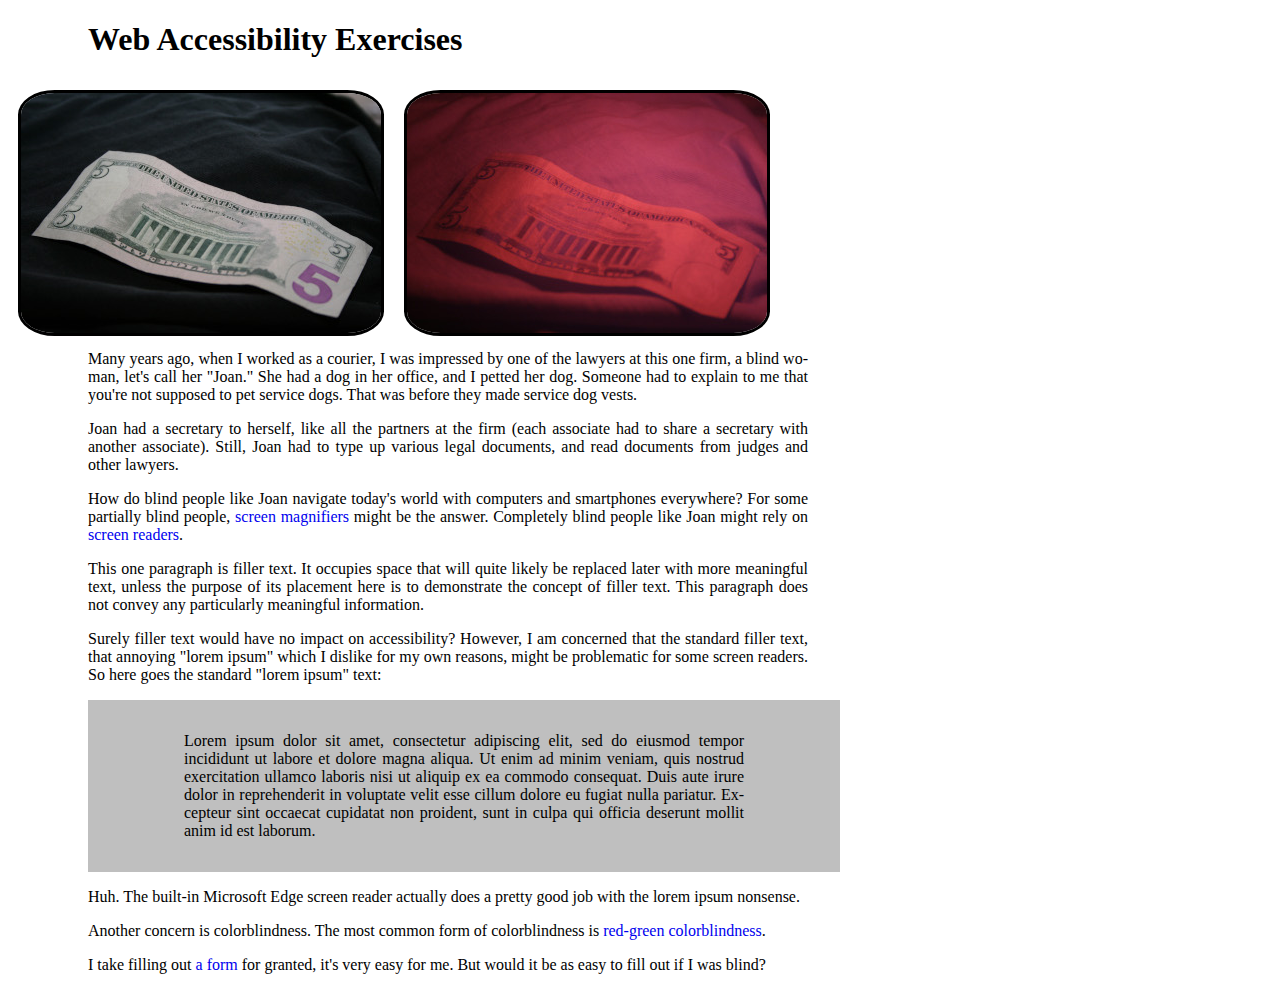
<file: index.html>
<!DOCTYPE html>
<html lang="en">
    <head>
        <meta charset="utf-8" />
        <title>Web Accessibility Exercises</title>
        <meta http-equiv="x-ua-compatible" content="ie=edge" />
        <meta name="viewport" content="width=device-width, initial-scale=1" />
        <meta name="description" content="Index page for repository about concerns regarding accessibility on the Web" />
        <meta name="author" content="Alonso del Arte" />
        <link rel="stylesheet" type="text/css" href="css/main.css" />
    </head>
    <body>
        <h1>Web Accessibility Exercises</h1>
        <div class="stackedImage1"><img src="images/FiveDollarBill.jpg" alt="A $5 bill under normal light" /></div>
        <div class="stackedImage2"><img src="images/FiveDollarBillInfrared.jpg" alt="A $5 bill under infrared light" /></div>
        <p>Many years ago, when I worked as a courier, I was impressed by one of the lawyers at this one firm, a blind wo&shy;man, let's call her "Joan." She had a dog in her office, and I petted her dog. Someone had to explain to me that you're not supposed to pet service dogs. That was before they made service dog vests.</p>
        <p>Joan had a secretary to herself, like all the part&shy;ners at the firm (each associate had to share a sec&shy;re&shy;tary with another associate). Still, Joan had to type up var&shy;i&shy;ous legal documents, and read doc&shy;u&shy;ments from judges and other lawyers.</p>
        <p>How do blind people like Joan navigate today's world with computers and smartphones every&shy;where? For some partially blind people, <a href="pages/screenMags.html">screen magnifiers</a> might be the answer. Com&shy;plete&shy;ly blind people like Joan might rely on <a href="pages/screenReaders.html">screen readers</a>.</p>
        <p>This one paragraph is filler text. It occupies space that will quite likely be replaced later with more meaningful text, unless the purpose of its placement here is to demonstrate the concept of filler text. This paragraph does not convey any particularly meaningful information.</p>
        <p>Surely filler text would have no impact on ac&shy;ces&shy;si&shy;bil&shy;i&shy;ty? However, I am concerned that the standard filler text, that annoying "lorem ipsum" which I dislike for my own reasons, might be problematic for some screen readers. So here goes the standard "lorem ipsum" text:</p>
        <blockquote><p>Lorem ipsum dolor sit amet, con&shy;sec&shy;te&shy;tur adipiscing elit, sed do eiusmod tempor incididunt ut labore et dolore magna ali&shy;qua. Ut enim ad minim ve&shy;niam, quis nostrud exer&shy;ci&shy;ta&shy;tion ullamco laboris nisi ut ali&shy;quip ex ea commodo con&shy;se&shy;quat. Duis aute irure do&shy;lor in re&shy;pre&shy;hen&shy;derit in vo&shy;lup&shy;ta&shy;te velit esse cillum do&shy;lo&shy;re eu fugiat nul&shy;la pa&shy;ria&shy;tur. Ex&shy;cep&shy;teur sint oc&shy;cae&shy;cat cu&shy;pi&shy;da&shy;tat non pro&shy;i&shy;dent, sunt in cul&shy;pa qui of&shy;fi&shy;cia de&shy;se&shy;runt mol&shy;lit anim id est la&shy;bo&shy;rum.</p></blockquote>
        <p>Huh. The built-in Microsoft Edge screen reader actually does a pretty good job with the lorem ipsum nonsense.</p>
        <p>Another concern is colorblindness. The most common form of colorblindness is <a href="pages/redGreenColorBlindness.html">red-green colorblindness</a>.</p>
        <p>I take filling out <a href="pages/form.html">a form</a> for granted, it's very easy for me. But would it be as easy to fill out if I was blind?</p>
    </body>
</html>
</file>
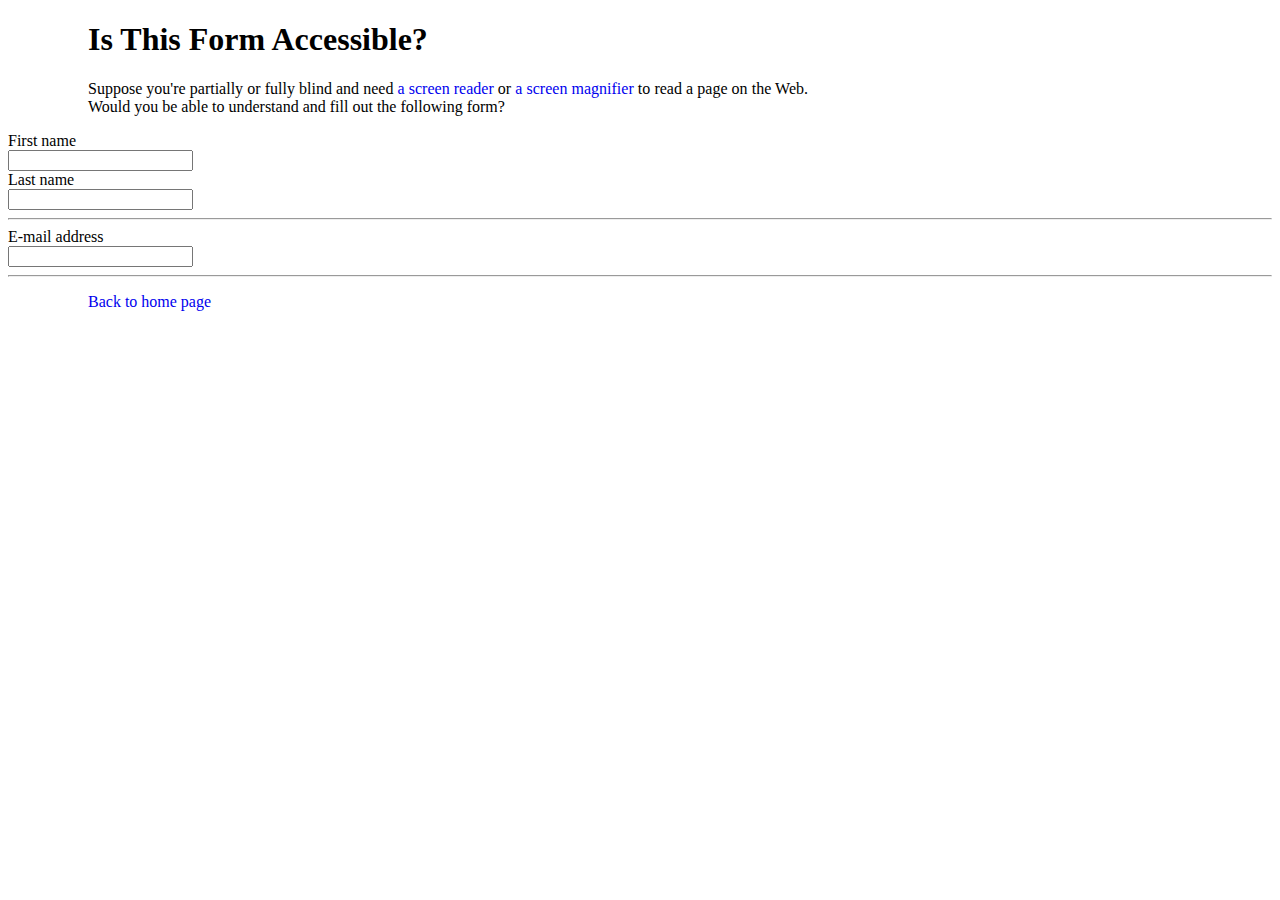
<file: pages/form.html>
<!DOCTYPE html>
<html lang="en">
    <head>
        <meta charset="utf-8" />
        <title>Is This Form Accessible?</title>
        <meta http-equiv="x-ua-compatible" content="ie=edge" />
        <meta name="viewport" content="width=device-width, initial-scale=1" />
        <meta name="description" content="Exploring requirements for making a form on an HTML page accessible" />
        <meta name="author" content="Alonso del Arte" />
        <link rel="stylesheet" type="text/css" href="../css/main.css" />
    </head>
    <body>
        <h1>Is This Form Accessible?</h1>
        <p>Suppose you're partially or fully blind and need <a href="screenReaders.html">a screen reader</a> or <a href="screenMags.html">a screen magnifier</a> to read a page on the Web. Would you be able to understand and fill out the following form?</p>
        <form>
            <label for="first">First name</label><br />
            <input type="text" id="first" name="first" /><br />
            <label for="last">Last name</label><br />
            <input type="text" id="last" name="last" /><br />
            <hr />
            <label for="email">E-mail address</label><br />
            <input type="email" id="email" name="email" />
        </form>
        <hr />
        <p><a href="../index.html">Back to home page</a></p>
    </body>
</html>
</file>
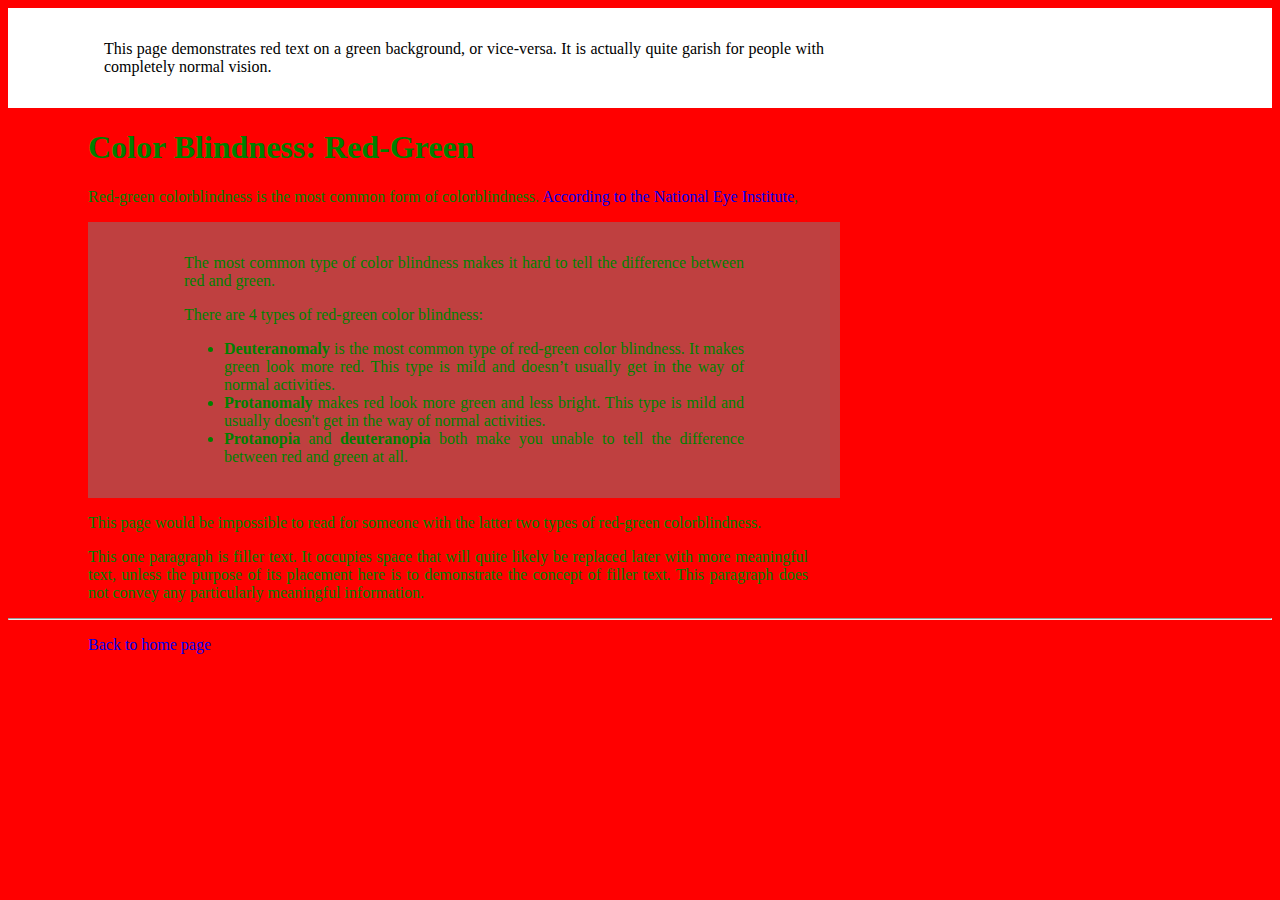
<file: pages/redGreenColorBlindness.html>
<!DOCTYPE html>
<html lang="en">
    <head>
        <meta charset="utf-8" />
        <title>Color Blindness: Red-Green</title>
        <meta http-equiv="x-ua-compatible" content="ie=edge" />
        <meta name="viewport" content="width=device-width, initial-scale=1" />
        <meta name="description" content="DESCRIPTION GOES HERE" />
        <meta name="author" content="Alonso del Arte" />
        <link rel="stylesheet" type="text/css" href="../css/main.css" />
        <link rel="stylesheet" type="text/css" href="../css/badForRedGreenColorBlind.css" />
    </head>
    <body>
        <div class="explanation"><p>This page demonstrates red text on a green background, or vice-versa. It is actually quite garish for people with completely normal vision.</p></div>
        <h1>Color Blindness: Red-Green</h1>
        <p>Red-green colorblindness is the most common form of colorblindness. <a href="https://www.nei.nih.gov/learn-about-eye-health/eye-conditions-and-diseases/color-blindness/types-color-blindness" target="_blank">According to the National Eye Institute</a>,</p>
        <blockquote>
            <p>The most common type of color blindness makes it hard to tell the difference between red and green.</p>
            <p>There are 4 types of red-green color blindness:</p>
            <ul>
                <li><strong>Deuteranomaly</strong> is the most common type of red-green color blindness. It makes green look more red. This type is mild and doesn’t usually get in the way of normal activities.</li>
                <li><strong>Protanomaly</strong> makes red look more green and less bright. This type is mild and usually doesn't get in the way of normal activities.</li>
                <li><strong>Protanopia</strong> and <strong>deuteranopia</strong> both make you unable to tell the difference between red and green at all. </li>
            </ul>
        </blockquote>
        <p>This page would be impossible to read for someone with the latter two types of red-green colorblindness.</p>
        <p>This one paragraph is filler text. It occupies space that will quite likely be replaced later with more meaningful text, unless the purpose of its placement here is to demonstrate the concept of filler text. This paragraph does not convey any particularly meaningful information.</p>
        <hr />
        <p><a href="../index.html">Back to home page</a></p>
    </body>
</html>
</file>
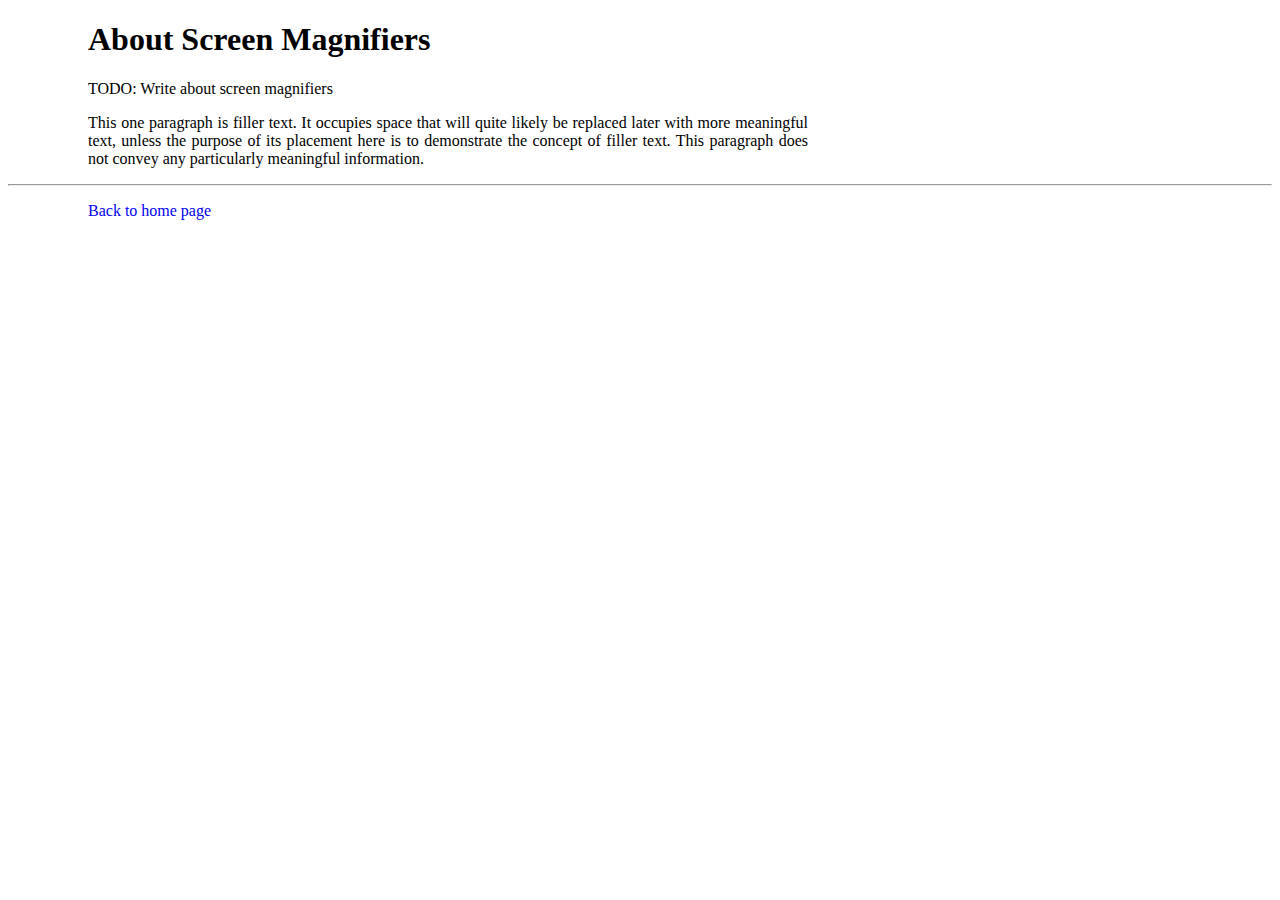
<file: pages/screenMags.html>
<!DOCTYPE html>
<html lang="en">
    <head>
        <meta charset="utf-8" />
        <title>About Screen Magnifiers</title>
        <meta http-equiv="x-ua-compatible" content="ie=edge" />
        <meta name="viewport" content="width=device-width, initial-scale=1" />
        <meta name="description" content="DESCRIPTION GOES HERE" />
        <meta name="author" content="Alonso del Arte" />
        <link rel="stylesheet" type="text/css" href="../css/main.css" />
    </head>
    <body>
        <h1>About Screen Magnifiers</h1>
        <p>TODO: Write about screen magnifiers</p>
        <p>This one paragraph is filler text. It occupies space that will quite likely be replaced later with more meaningful text, unless the purpose of its placement here is to demonstrate the concept of filler text. This paragraph does not convey any particularly meaningful information.</p>
        <hr />
        <p><a href="../index.html">Back to home page</a></p>
    </body>
</html>
</file>
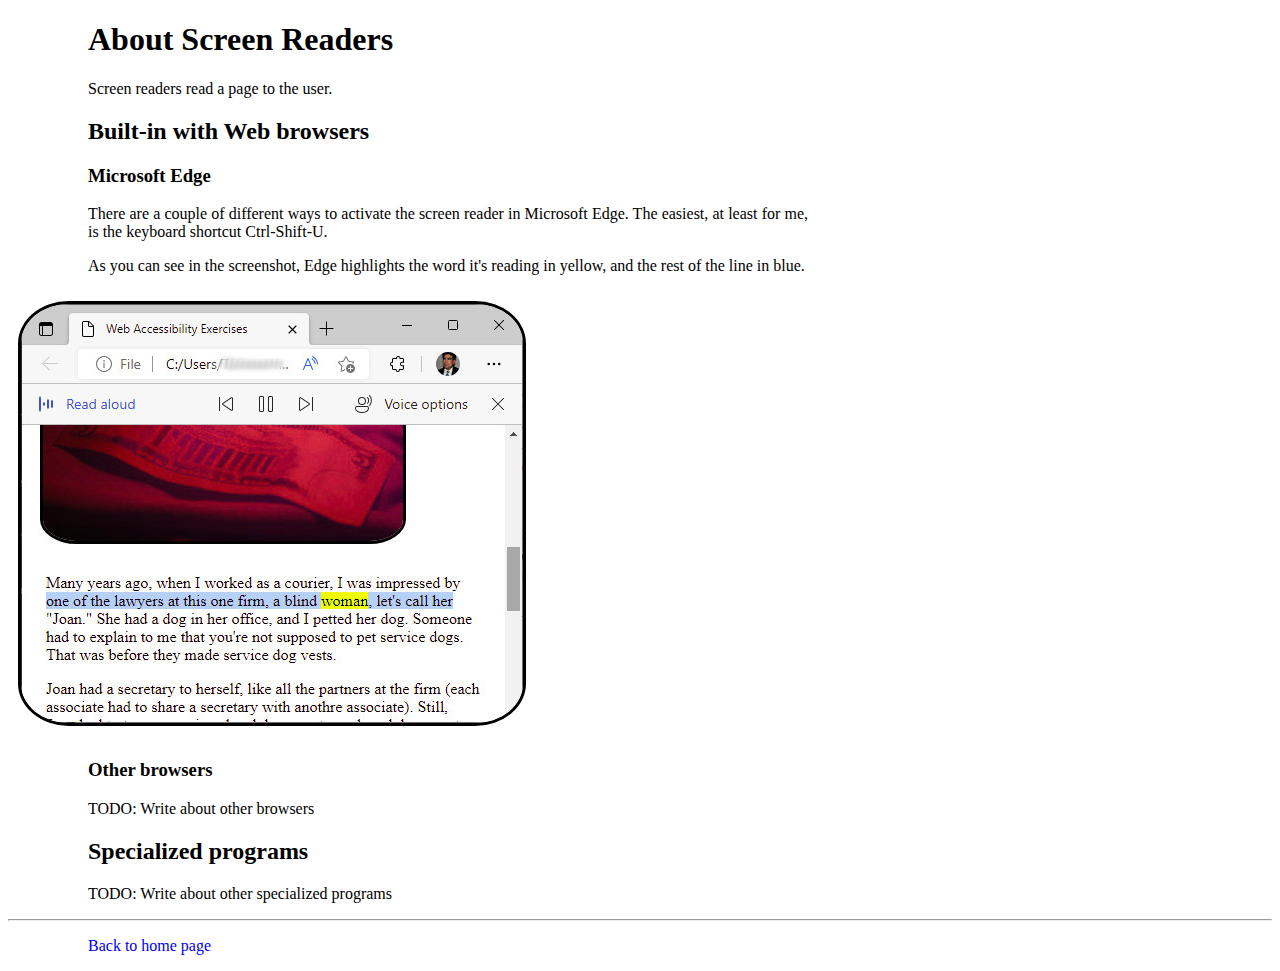
<file: pages/screenReaders.html>
<!DOCTYPE html>
<html lang="en">
    <head>
        <meta charset="utf-8" />
        <title>About Screen Readers</title>
        <meta http-equiv="x-ua-compatible" content="ie=edge" />
        <meta name="viewport" content="width=device-width, initial-scale=1" />
        <meta name="description" content="A quick overview of screen readers" />
        <meta name="author" content="Alonso del Arte" />
        <link rel="stylesheet" type="text/css" href="../css/main.css" />
    </head>
    <body>
        <h1>About Screen Readers</h1>
        <p>Screen readers read a page to the user.</p>
        <h2>Built-in with Web browsers</h2>
        <h3>Microsoft Edge</h3>
        <p>There are a couple of different ways to activate the screen reader in Microsoft Edge. The easiest, at least for me, is the keyboard shortcut Ctrl-Shift-U.</p>
        <p>As you can see in the screenshot, Edge highlights the word it's reading in yellow, and the rest of the line in blue.</p>
        <img src="../images/MSEdgeReadingAloudScreenshot.jpg" alt="Screenshot of Microsoft Edge reading a Web page aloud" />
        <h3>Other browsers</h3>
        <p>TODO: Write about other browsers</p>
        <h2>Specialized programs</h2>
        <p>TODO: Write about other specialized programs</p>
        <hr />
        <p><a href="../index.html">Back to home page</a></p>
    </body>
</html>
</file>
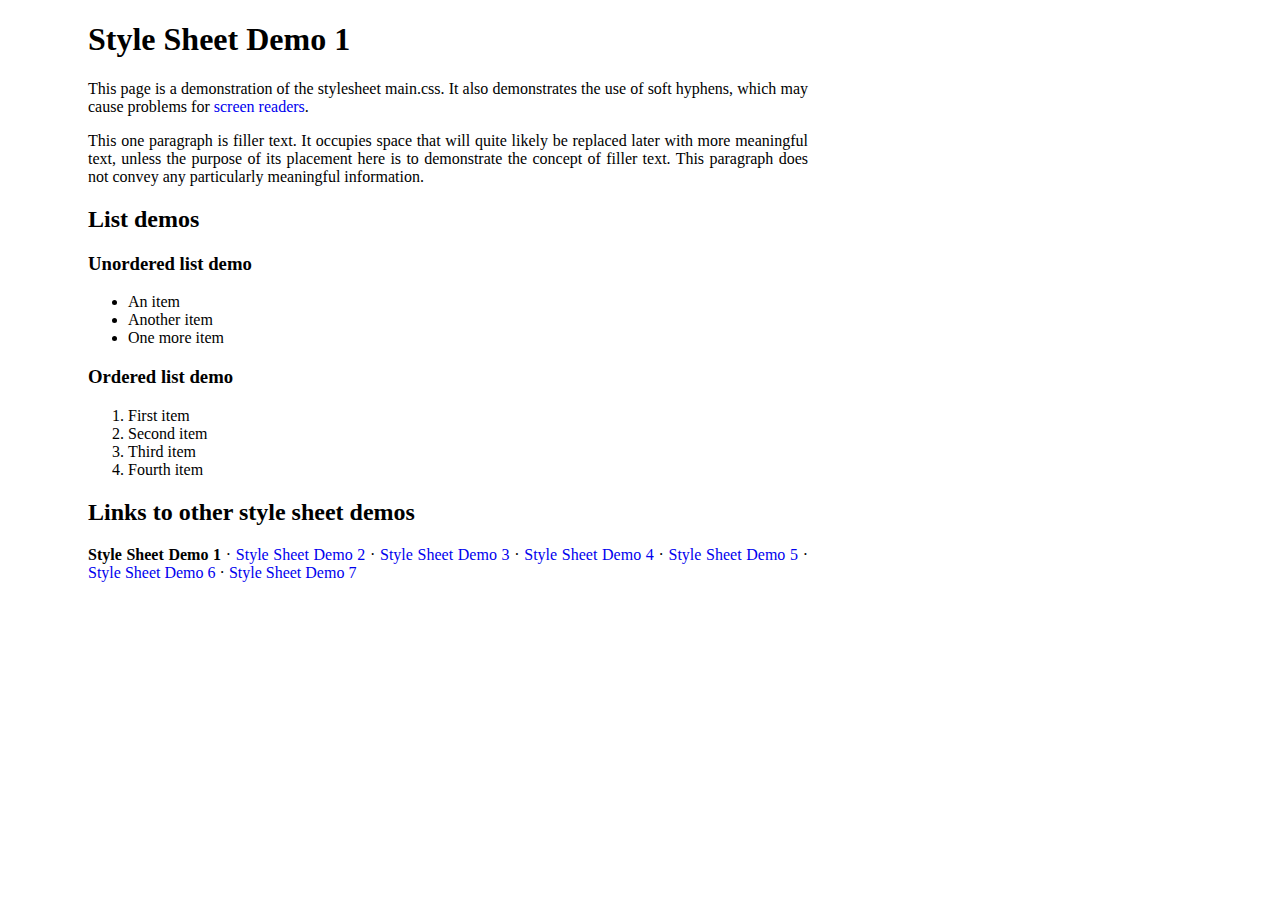
<file: pages/stylesheetdemo1.html>
<!DOCTYPE html>
<html lang="en">
    <head>
        <meta charset="utf-8" />
        <title>Style Sheet Demo 1</title>
        <meta http-equiv="x-ua-compatible" content="ie=edge" />
        <meta name="viewport" content="width=device-width, initial-scale=1" />
        <meta name="description" content="Demonstration of main.css" />
        <meta name="author" content="Alonso del Arte" />
        <link rel="stylesheet" type="text/css" href="../css/general.css" />
        <link rel="stylesheet" type="text/css" href="../css/main.css" />
    </head>
    <body>
        <h1>Style Sheet Demo 1</h1>
	<p>This page is a demonstration of the stylesheet main.css. It also 
        dem&shy;on&shy;strates the use of soft hy&shy;phens, which may cause 
        prob&shy;lems for <a href="screenReaders.html">screen 
        read&shy;ers</a>.</p>
        <p>This one paragraph is filler text. It occupies space that will quite 
        likely be replaced later with more mean&shy;ing&shy;ful text, 
        un&shy;less the purpose of its place&shy;ment here is to 
        dem&shy;on&shy;strate the concept of fil&shy;ler text. This paragraph 
        does not convey any par&shy;tic&shy;u&shy;lar&shy;ly 
        mean&shy;ing&shy;ful in&shy;for&shy;ma&shy;tion.</p>
        <h2>List demos</h2>
        <h3>Unordered list demo</h3>
        <ul>
                <li>An item</li>
                <li>Another item</li>
                <li>One more item</li>
        </ul>
        <h3>Ordered list demo</h3>
        <ol>
                <li>First item</li>
                <li>Second item</li>
                <li>Third item</li>
                <li>Fourth item</li>
        </ol>
        <h2>Links to other style sheet demos</h2>
        <p><b>Style Sheet Demo 1</b> &middot; <a 
        href="stylesheetdemo2.html">Style Sheet Demo 2</a> &middot; <a 
        href="stylesheetdemo3.html">Style Sheet De&shy;mo 3</a> &middot; <a 
        href="stylesheetdemo4.html">Style Sheet Demo 4</a> &middot; <a 
        href="stylesheetdemo5.html">Style Sheet De&shy;mo 5</a> &middot; <a 
        href="stylesheetdemo6.html">Style Sheet Demo 6</a> &middot; <a 
        href="stylesheetdemo7.html">Style Sheet De&shy;mo 7</a></p>
    </body>
</html>
</file>
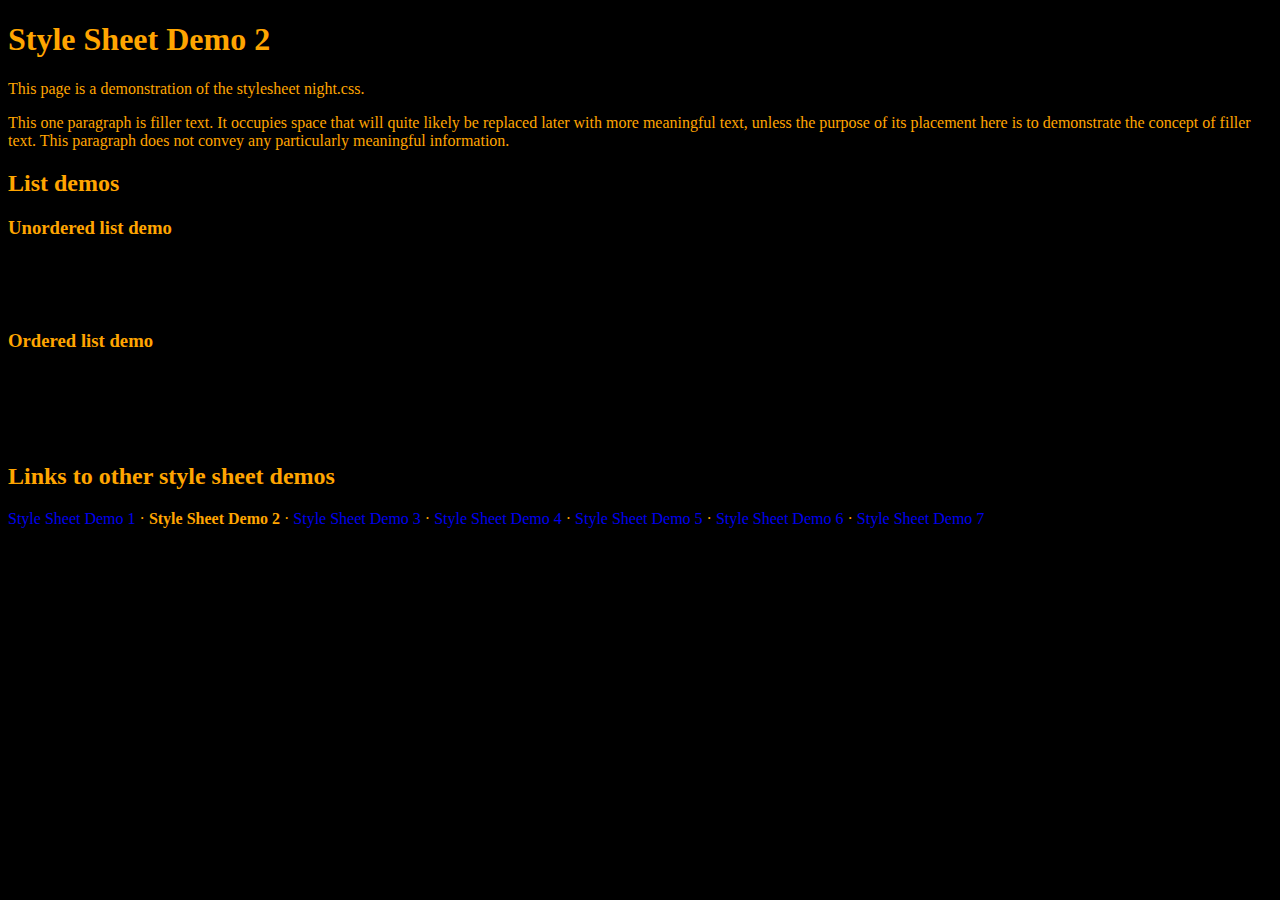
<file: pages/stylesheetdemo2.html>
<!DOCTYPE html>
<html lang="en">
    <head>
        <meta charset="utf-8" />
        <title>Style Sheet Demo 2</title>
        <meta http-equiv="x-ua-compatible" content="ie=edge" />
        <meta name="viewport" content="width=device-width, initial-scale=1" />
        <meta name="description" content="Demonstration of night.css" />
        <meta name="author" content="Alonso del Arte" />
        <link rel="stylesheet" type="text/css" href="../css/general.css" />
        <link rel="stylesheet" type="text/css" href="../css/night.css" />
    </head>
    <body>
        <h1>Style Sheet Demo 2</h1>
	<p>This page is a demonstration of the stylesheet night.css.</p>
        <p>This one paragraph is filler text. It occupies space that will quite 
        likely be replaced later with more meaningful text, unless the purpose 
        of its placement here is to demonstrate the concept of filler text. This 
        paragraph does not convey any particularly meaningful information.</p>
        <h2>List demos</h2>
        <h3>Unordered list demo</h3>
        <ul>
                <li>An item</li>
                <li>Another item</li>
                <li>One more item</li>
        </ul>
        <h3>Ordered list demo</h3>
        <ol>
                <li>First item</li>
                <li>Second item</li>
                <li>Third item</li>
                <li>Fourth item</li>
        </ol>
        <h2>Links to other style sheet demos</h2>
        <p><a href="stylesheetdemo1.html">Style Sheet Demo 1</a> &middot; 
        <b>Style Sheet Demo 2</b> &middot; <a href="stylesheetdemo3.html">Style 
        Sheet Demo 3</a> &middot; <a href="stylesheetdemo4.html">Style Sheet 
        Demo 4</a> &middot; <a href="stylesheetdemo5.html">Style Sheet Demo 
        5</a> &middot; <a href="stylesheetdemo6.html">Style Sheet Demo 6</a> 
        &middot; <a href="stylesheetdemo7.html">Style Sheet Demo 7</a></p>
    </body>
</html>
</file>
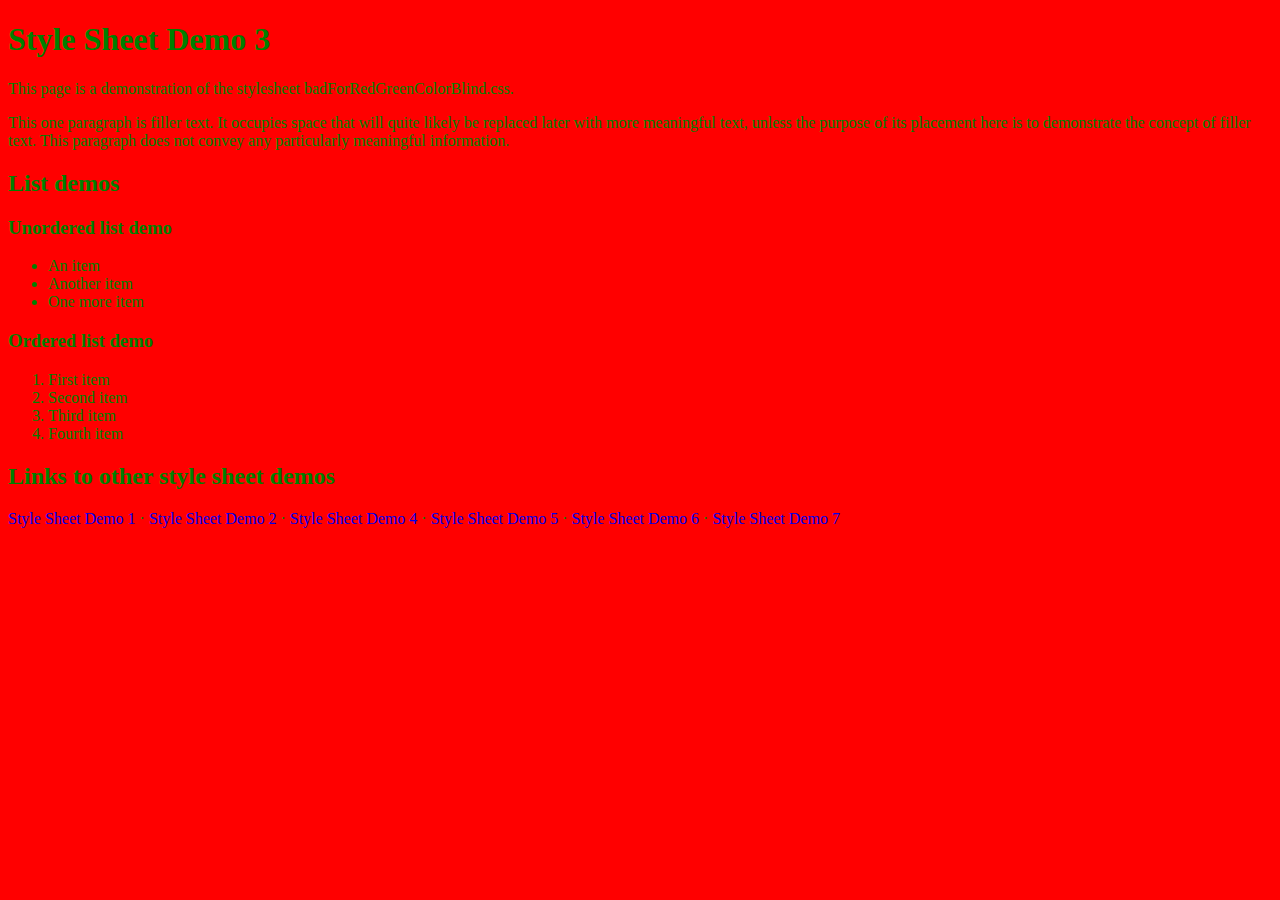
<file: pages/stylesheetdemo3.html>
<!DOCTYPE html>
<html lang="en">
    <head>
        <meta charset="utf-8" />
        <title>Style Sheet Demo 3</title>
        <meta http-equiv="x-ua-compatible" content="ie=edge" />
        <meta name="viewport" content="width=device-width, initial-scale=1" />
        <meta name="description" 
                content="Demonstration of badForRedGreenColorBlind.css" />
        <meta name="author" content="Alonso del Arte" />
        <link rel="stylesheet" type="text/css" href="../css/general.css" />
        <link rel="stylesheet" type="text/css" 
                href="../css/badForRedGreenColorBlind.css" />
    </head>
    <body>
        <h1>Style Sheet Demo 3</h1>
	<p>This page is a demonstration of the stylesheet 
        badForRedGreenColorBlind.css.</p>
        <p>This one paragraph is filler text. It occupies space that will quite 
        likely be replaced later with more meaningful text, unless the purpose 
        of its placement here is to demonstrate the concept of filler text. This 
        paragraph does not convey any particularly meaningful information.</p>
        <h2>List demos</h2>
        <h3>Unordered list demo</h3>
        <ul>
                <li>An item</li>
                <li>Another item</li>
                <li>One more item</li>
        </ul>
        <h3>Ordered list demo</h3>
        <ol>
                <li>First item</li>
                <li>Second item</li>
                <li>Third item</li>
                <li>Fourth item</li>
        </ol>
        <h2>Links to other style sheet demos</h2>
        <p><a href="stylesheetdemo1.html">Style Sheet Demo 1</a> &middot; <a 
        href="stylesheetdemo2.html">Style Sheet Demo 2</a> &middot; <a 
        href="stylesheetdemo4.html">Style Sheet Demo 4</a> &middot; <a 
        href="stylesheetdemo5.html">Style Sheet Demo 5</a> &middot; <a 
        href="stylesheetdemo6.html">Style Sheet Demo 6</a> &middot; <a 
        href="stylesheetdemo7.html">Style Sheet Demo 7</a></p>
    </body>
</html>
</file>
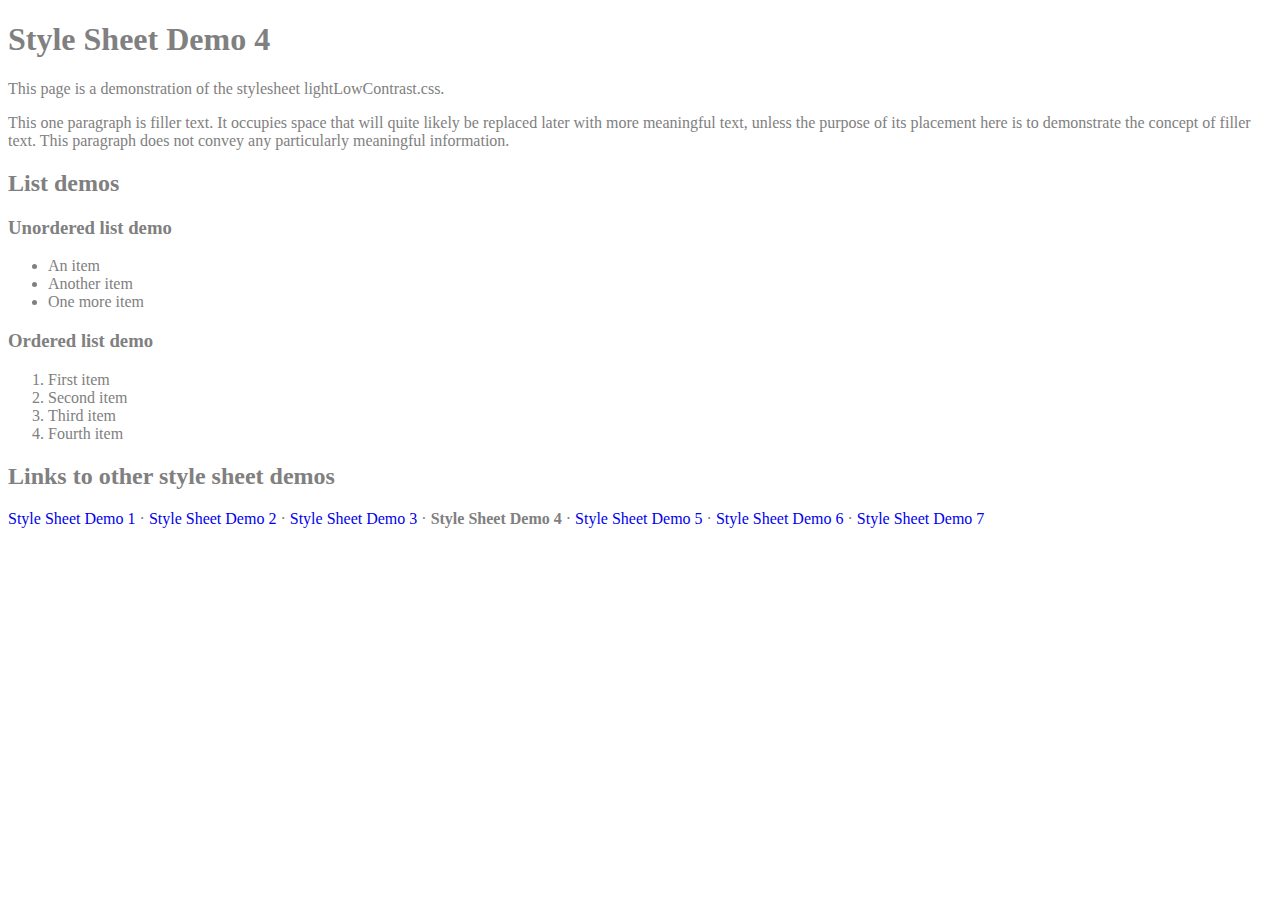
<file: pages/stylesheetdemo4.html>
<!DOCTYPE html>
<html lang="en">
    <head>
        <meta charset="utf-8" />
        <title>Style Sheet Demo 4</title>
        <meta http-equiv="x-ua-compatible" content="ie=edge" />
        <meta name="viewport" content="width=device-width, initial-scale=1" />
        <meta name="description" content="Demonstration of lightLowContrast.css" />
        <meta name="author" content="Alonso del Arte" />
        <link rel="stylesheet" type="text/css" href="../css/general.css" />
        <link rel="stylesheet" type="text/css" href="../css/lightLowContrast.css" />
    </head>
    <body>
        <h1>Style Sheet Demo 4</h1>
	<p>This page is a demonstration of the stylesheet lightLowContrast.css.</p>
        <p>This one paragraph is filler text. It occupies space that will quite 
        likely be replaced later with more meaningful text, unless the purpose 
        of its placement here is to demonstrate the concept of filler text. This 
        paragraph does not convey any particularly meaningful information.</p>
        <h2>List demos</h2>
        <h3>Unordered list demo</h3>
        <ul>
                <li>An item</li>
                <li>Another item</li>
                <li>One more item</li>
        </ul>
        <h3>Ordered list demo</h3>
        <ol>
                <li>First item</li>
                <li>Second item</li>
                <li>Third item</li>
                <li>Fourth item</li>
        </ol>
        <h2>Links to other style sheet demos</h2>
        <p><a href="stylesheetdemo1.html">Style Sheet Demo 1</a> &middot; <a 
        href="stylesheetdemo2.html">Style Sheet Demo 2</a> &middot; <a 
        href="stylesheetdemo3.html">Style Sheet Demo 3</a> &middot; <b>Style 
        Sheet Demo 4</b> &middot; <a href="stylesheetdemo5.html">Style Sheet 
        Demo 5</a> &middot; <a href="stylesheetdemo6.html">Style Sheet Demo 
        6</a> &middot; <a href="stylesheetdemo7.html">Style Sheet Demo 7</a></p>
    </body>
</html>
</file>
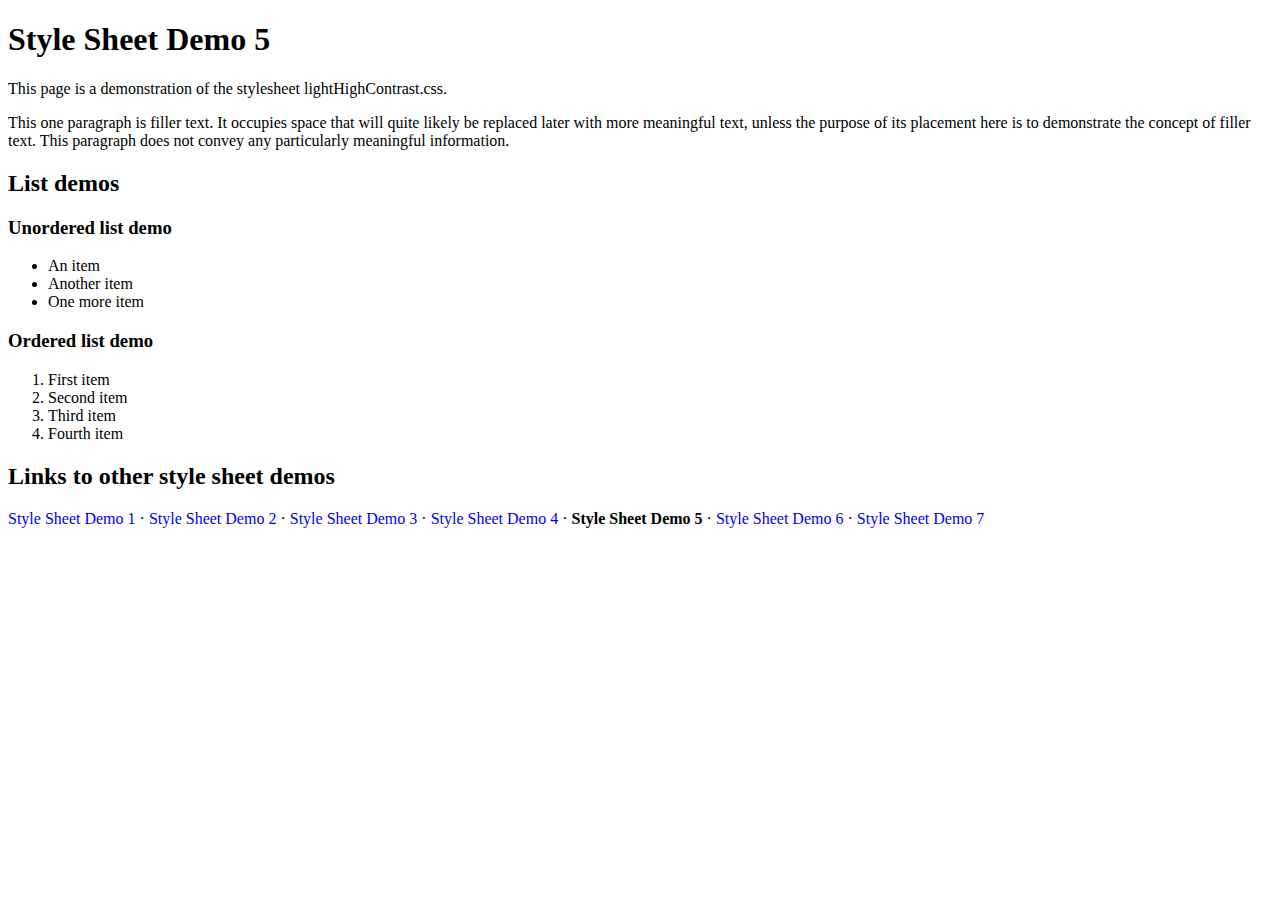
<file: pages/stylesheetdemo5.html>
<!DOCTYPE html>
<html lang="en">
    <head>
        <meta charset="utf-8" />
        <title>Style Sheet Demo 5</title>
        <meta http-equiv="x-ua-compatible" content="ie=edge" />
        <meta name="viewport" content="width=device-width, initial-scale=1" />
        <link rel="stylesheet" type="text/css" href="../css/general.css" />
        <meta name="description" 
                content="Demonstration of lightHighContrast.css" />
        <meta name="author" content="Alonso del Arte" />
        <link rel="stylesheet" type="text/css" 
                href="../css/lightHighContrast.css" />
    </head>
    <body>
        <h1>Style Sheet Demo 5</h1>
	<p>This page is a demonstration of the stylesheet lightHighContrast.css.</p>
        <p>This one paragraph is filler text. It occupies space that will quite 
        likely be replaced later with more meaningful text, unless the purpose 
        of its placement here is to demonstrate the concept of filler text. This 
        paragraph does not convey any particularly meaningful information.</p>
        <h2>List demos</h2>
        <h3>Unordered list demo</h3>
        <ul>
                <li>An item</li>
                <li>Another item</li>
                <li>One more item</li>
        </ul>
        <h3>Ordered list demo</h3>
        <ol>
                <li>First item</li>
                <li>Second item</li>
                <li>Third item</li>
                <li>Fourth item</li>
        </ol>
        <h2>Links to other style sheet demos</h2>
        <p><a href="stylesheetdemo1.html">Style Sheet Demo 1</a> &middot; <a 
        href="stylesheetdemo2.html">Style Sheet Demo 2</a> &middot; <a 
        href="stylesheetdemo3.html">Style Sheet Demo 3</a> &middot; <a 
        href="stylesheetdemo4.html">Style Sheet Demo 4</a> &middot; <b>Style 
        Sheet Demo 5</b> &middot; <a href="stylesheetdemo6.html">Style Sheet 
        Demo 6</a> &middot; <a href="stylesheetdemo7.html">Style Sheet Demo 
        7</a></p>
    </body>
</html>
</file>
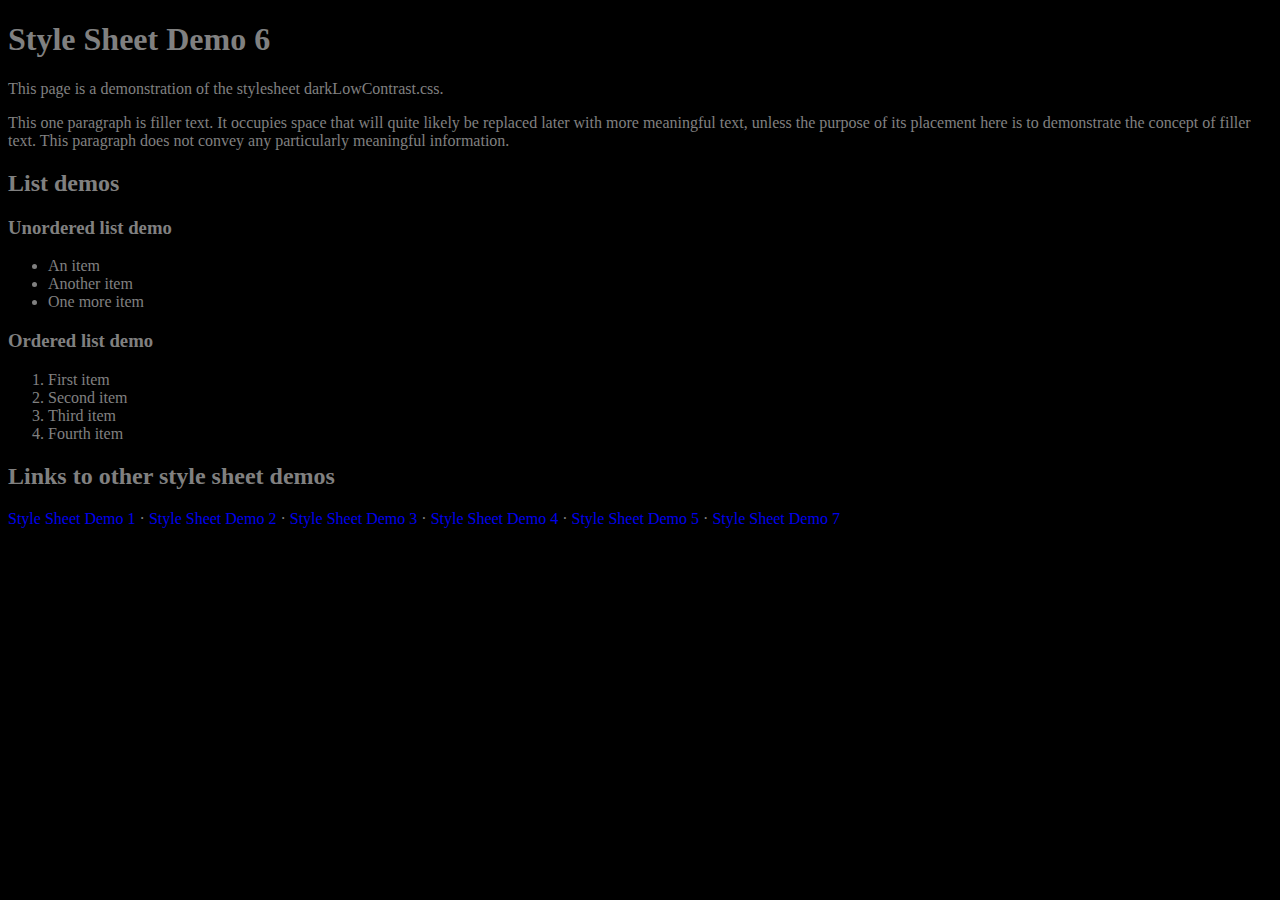
<file: pages/stylesheetdemo6.html>
<!DOCTYPE html>
<html lang="en">
    <head>
        <meta charset="utf-8" />
        <title>Style Sheet Demo 6</title>
        <meta http-equiv="x-ua-compatible" content="ie=edge" />
        <meta name="viewport" content="width=device-width, initial-scale=1" />
        <link rel="stylesheet" type="text/css" href="../css/general.css" />
        <meta name="description" 
                content="Demonstration of darkLowContrast.css" />
        <meta name="author" content="Alonso del Arte" />
        <link rel="stylesheet" type="text/css" 
                href="../css/darkLowContrast.css" />
    </head>
    <body>
        <h1>Style Sheet Demo 6</h1>
	<p>This page is a demonstration of the stylesheet darkLowContrast.css.</p>
        <p>This one paragraph is filler text. It occupies space that will quite 
        likely be replaced later with more meaningful text, unless the purpose 
        of its placement here is to demonstrate the concept of filler text. This 
        paragraph does not convey any particularly meaningful information.</p>
        <h2>List demos</h2>
        <h3>Unordered list demo</h3>
        <ul>
                <li>An item</li>
                <li>Another item</li>
                <li>One more item</li>
        </ul>
        <h3>Ordered list demo</h3>
        <ol>
                <li>First item</li>
                <li>Second item</li>
                <li>Third item</li>
                <li>Fourth item</li>
        </ol>
        <h2>Links to other style sheet demos</h2>
        <p><a href="stylesheetdemo1.html">Style Sheet Demo 1</a> &middot; <a 
        href="stylesheetdemo2.html">Style Sheet Demo 2</a> &middot; <a 
        href="stylesheetdemo3.html">Style Sheet Demo 3</a> &middot; <a 
        href="stylesheetdemo4.html">Style Sheet Demo 4</a> &middot; <a 
        href="stylesheetdemo5.html">Style Sheet Demo 5</a> &middot; <a 
        href="stylesheetdemo7.html">Style Sheet Demo 7</a></p>
    </body>
</html>
</file>
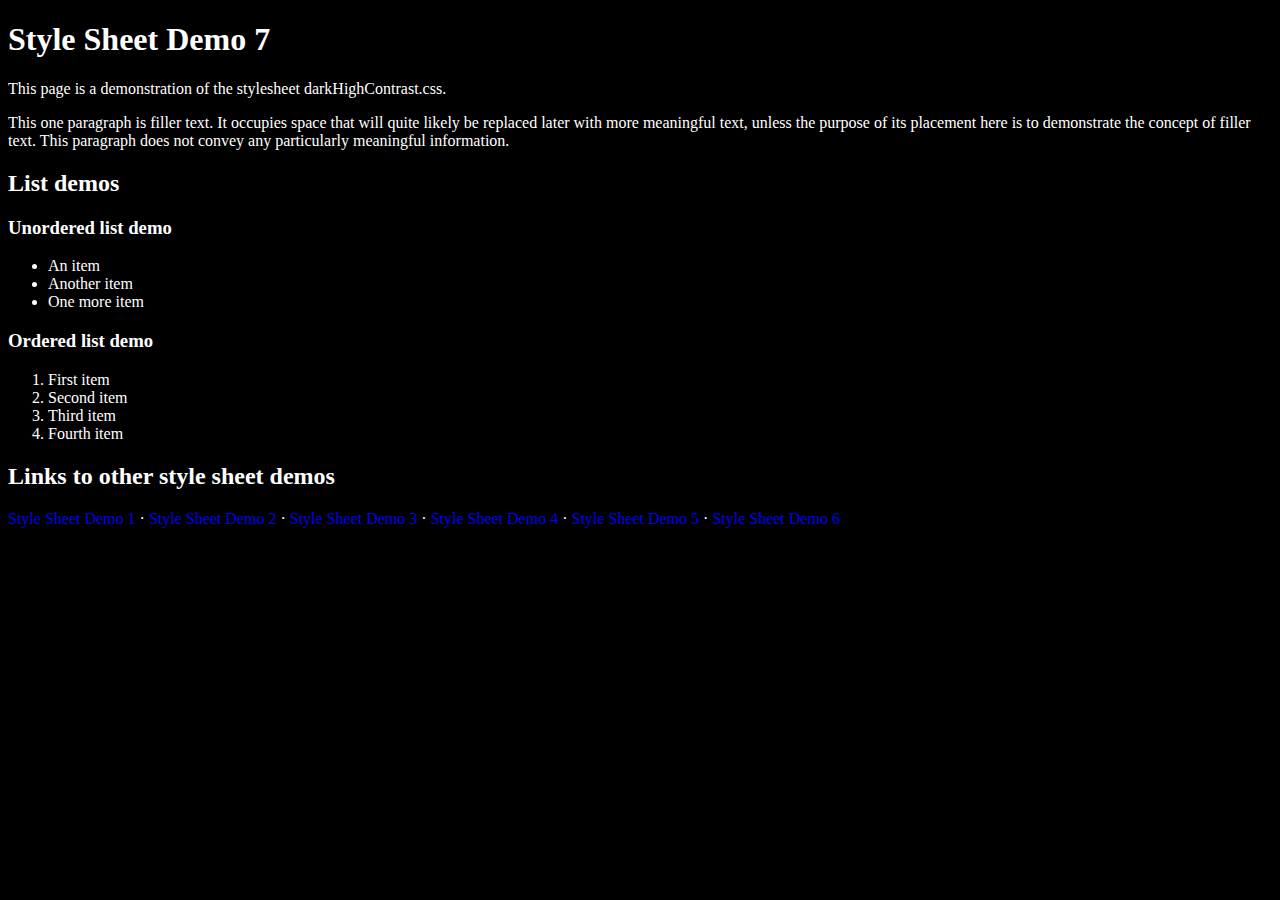
<file: pages/stylesheetdemo7.html>
<!DOCTYPE html>
<html lang="en">
    <head>
        <meta charset="utf-8" />
        <title>Style Sheet Demo 7</title>
        <meta http-equiv="x-ua-compatible" content="ie=edge" />
        <meta name="viewport" content="width=device-width, initial-scale=1" />
        <link rel="stylesheet" type="text/css" href="../css/general.css" />
        <meta name="description" 
                content="Demonstration of darkHighContrast.css" />
        <meta name="author" content="Alonso del Arte" />
        <link rel="stylesheet" type="text/css" 
                href="../css/darkHighContrast.css" />
    </head>
    <body>
        <h1>Style Sheet Demo 7</h1>
	<p>This page is a demonstration of the stylesheet darkHighContrast.css.</p>
        <p>This one paragraph is filler text. It occupies space that will quite 
        likely be replaced later with more meaningful text, unless the purpose 
        of its placement here is to demonstrate the concept of filler text. This 
        paragraph does not convey any particularly meaningful information.</p>
        <h2>List demos</h2>
        <h3>Unordered list demo</h3>
        <ul>
                <li>An item</li>
                <li>Another item</li>
                <li>One more item</li>
        </ul>
        <h3>Ordered list demo</h3>
        <ol>
                <li>First item</li>
                <li>Second item</li>
                <li>Third item</li>
                <li>Fourth item</li>
        </ol>
        <h2>Links to other style sheet demos</h2>
        <p><a href="stylesheetdemo1.html">Style Sheet Demo 1</a> &middot; <a 
        href="stylesheetdemo2.html">Style Sheet Demo 2</a> &middot; <a 
        href="stylesheetdemo3.html">Style Sheet Demo 3</a> &middot; <a 
        href="stylesheetdemo4.html">Style Sheet Demo 4</a> &middot; <a 
        href="stylesheetdemo5.html">Style Sheet Demo 5</a> &middot; <a 
        href="stylesheetdemo6.html">Style Sheet Demo 6</a></p>
    </body>
</html>
</file>
<file: css/main.css>
h1, h2, h3, p, li { margin-left: 1em; margin-right: 1em }
img { border: 3px solid black; border-radius: 10%; margin: 10px }
div.stackedImage2 { float: none }
div.explanation { background-color: white; padding: 1em }
div.explanation p { color: black }
a:link { text-decoration: none }
a:hover { text-decoration: underline; font-weight: bold }
a:visited { color: purple }
a:active { color: blue; background-color: blue }
blockquote { background-color: rgba(128, 128, 128, 0.5); padding: 1em }

@media only screen and (max-width: 360px) {
    img { width: 300px }
}

@media only screen and (max-width: 768px) {
}

@media only screen and (min-width: 1080px) {
    h1, h2, h3, p, li, blockquote { margin-left: 80px; margin-right: 80px; max-width: 720px }
    p, li { text-align: justify }
    div.stackedImage1, div.stackedImage2 { float: left }
}

@media only print {
    h1, h2, h3 { text-shadow: none; box-shadow: none; animation: none; background: initial }
    li a[href^="http"]:after { content: " <" attr(href) ">"; font-family: "Courier New", monospace}
}
</file>
<file: css/badForRedGreenColorBlind.css>
body { background-color: red }
h1, h2, h3, p, li { color: green }
</file>
<file: css/general.css>
a:link { text-decoration: none }
a:hover { text-decoration: underline; font-weight: bold }
</file>
<file: css/night.css>
body { background-color: black }
h1, h2, h3, p { color: orange }
</file>
<file: css/lightLowContrast.css>
body { background-color: white }
h1, h2, h3, p, li { color: gray }
</file>
<file: css/lightHighContrast.css>
body { background-color: white }
h1, h2, h3, p, li { color: black }
</file>
<file: css/darkLowContrast.css>
body { background-color: black }
h1, h2, h3, p, li { color: gray }
</file>
<file: css/darkHighContrast.css>
body { background-color: black }
h1, h2, h3, p, li { color: white }
</file>
